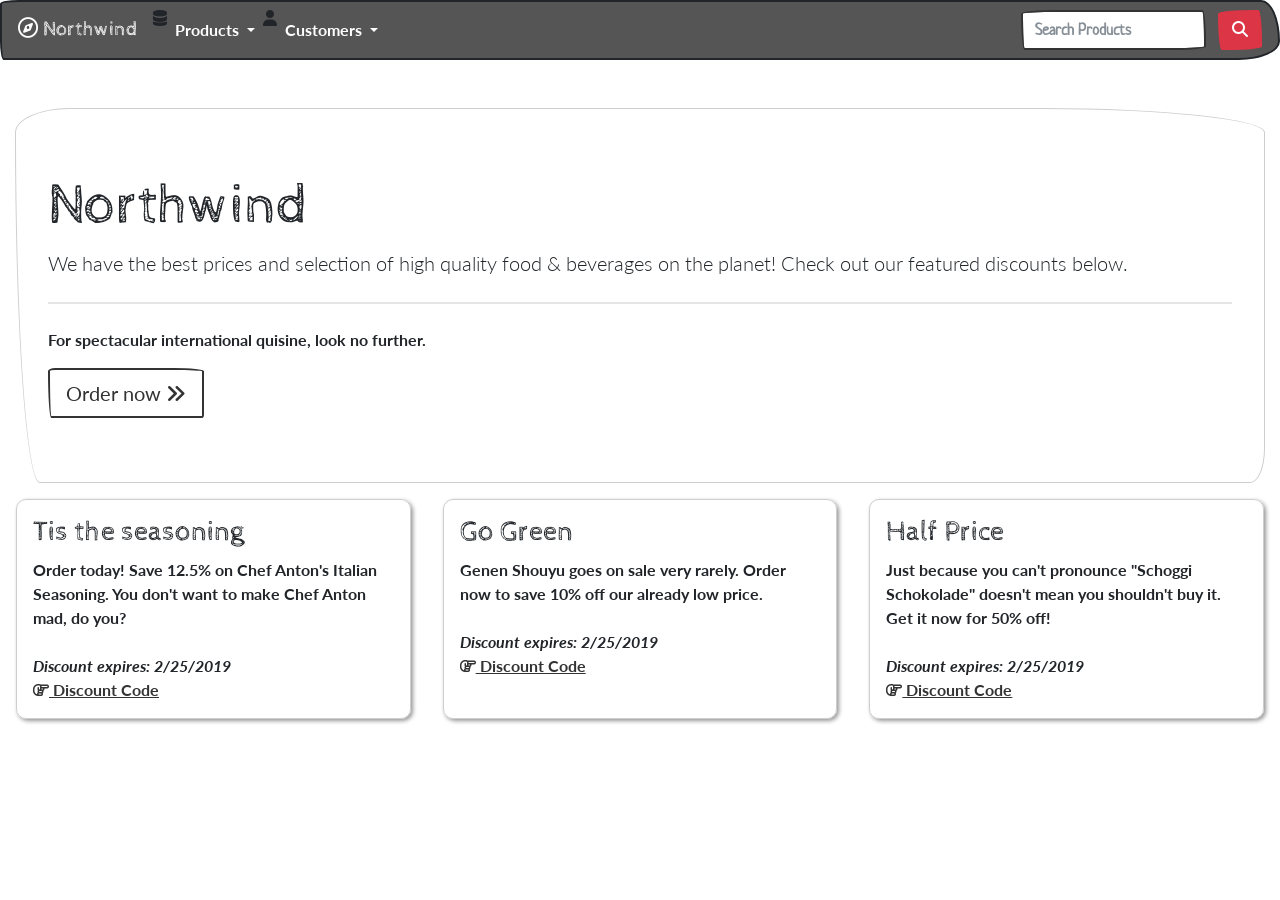
<file: index.html>
<!DOCTYPE html>
<html lang="en">
<head>
    <!-- test -->
    <meta charset="UTF-8">
    <meta http-equiv="X-UA-Compatible" content="IE=edge">
    <meta name="viewport" content="width=device-width, initial-scale=1.0">
    <title>Northwind</title>
    <!-- bootstrap css -->
    <!-- <link rel="stylesheet" href="https://cdn.jsdelivr.net/npm/bootstrap@4.6.2/dist/css/bootstrap.min.css" integrity="sha384-xOolHFLEh07PJGoPkLv1IbcEPTNtaed2xpHsD9ESMhqIYd0nLMwNLD69Npy4HI+N" crossorigin="anonymous"> -->
    <link rel="stylesheet" href="css/bootstrap.min.css">
    <!-- font awesome -->
    <link rel="stylesheet" href="https://cdnjs.cloudflare.com/ajax/libs/font-awesome/6.2.1/css/all.min.css" integrity="sha512-MV7K8+y+gLIBoVD59lQIYicR65iaqukzvf/nwasF0nqhPay5w/9lJmVM2hMDcnK1OnMGCdVK+iQrJ7lzPJQd1w==" crossorigin="anonymous" referrerpolicy="no-referrer" />
    <!-- google font -->
    <link href="https://fonts.googleapis.com/css?family=Lato" rel="stylesheet">
    <!-- custom css -->
    <link href="css/client.css" rel="stylesheet" />
</head>
<body>
     <!-- toast -->
     <div id="toast" class="toast">
        <div class="toast-header">
            <strong class="mr-auto" id="product">Product Name</strong>
            <button type="button" class="ml-2 mb-1 close" data-dismiss="toast" aria-label="Close">
                <span aria-hidden="true">&times;</span>
            </button>
        </div>
        <div class="toast-body">
            Discount Code: <strong id="code">CODE</strong>
        </div>
    </div>
    <!-- navbar -->
    <nav class="navbar navbar-expand-md navbar-dark bg-dark">
        <!-- navbar brand -->
        <a class="navbar-brand" href="#"><i class="fa-regular fa-compass"></i> Northwind</a>
        <!-- button to make navbar collapsible -->
        <button class="navbar-toggler" type="button" data-toggle="collapse" data-target="#navbarSupportedContent" aria-controls="navbarSupportedContent" aria-expanded="false" aria-label="Toggle navigation">
            <span class="navbar-toggler-icon"></span>
        </button>
        <!-- navbar content that is collapsible -->
        <div class="collapse navbar-collapse" id="navbarSupportedContent">
            <!-- list of all nav items -->
            <ul class="navbar-nav mr-auto">
                <!-- nav item dropdown -->
                <li class="nav-item dropdown d-flex">
                    <i class="fa-solid fa-database"></i>
                    <a class="nav-link dropdown-toggle" href="#" id="productDropdown" role="button" data-toggle="dropdown" aria-haspopup="true" aria-expanded="false">
                        Products
                    </a>
                    <!-- nav items -->
                    <div class="dropdown-menu" aria-labelledby="productDropdown">
                        <a class="dropdown-item" href="#">Browse Categories</a>
                        <a class="dropdown-item" href="#">Product Search</a>
                        <div class="dropdown-divider"></div>
                        <a class="dropdown-item" href="#">Current Discounts</a>
                    </div>
                </li>
                <li class="nav-item dropdown d-flex">
                    <i class="fa-solid fa-user"></i>
                    <a class="nav-link dropdown-toggle" href="#" id="customerDropdown" role="button" data-toggle="dropdown" aria-haspopup="true" aria-expanded="false">
                        Customers
                    </a>
                    <!-- nav items -->
                    <div class="dropdown-menu" aria-labelledby="customerDropdown">
                        <i class="fa-solid fa-bolt"></i><a class="dropdown-item" href="#">Account</a>
                        <i class="fa-sharp fa-solid fa-user-plus"></i><a class="dropdown-item" href="#">Register</a>
                        <div class="dropdown-divider"></div>
                        <i class="fa-solid fa-list"></i><a class="dropdown-item" href="#">Sign In</a>
                    </div>
                </li>
            </ul>
            <!-- search form in navbar -->
            <form class="form-inline ml-auto d-none d-md-block">
                <input class="form-control mr-sm-2" type="search" placeholder="Search Products" aria-label="Search">
                <button class="btn btn-danger my-2 my-sm-0" type="submit"><i class="fas fa-search"></i><span class="sr-only">Search</span></button>
            </form>
        </div>
    </nav>
    <!-- container -->
    <div class="container-fluid py-5">
        <!-- jumbotron -->
        <div class="jumbotron mb-0">
            <h1 class="display-4 logo">Northwind</h1>
            <p class="lead">We have the best prices and selection of high quality food &amp; beverages on the planet! Check out our featured discounts below.</p>
            <hr class="my-4">
            <p>For spectacular international quisine, look no further.</p>
            <a class="btn btn-outline-primary btn-lg" href="#" role="button">Order now <i class="fas fa-angle-double-right"></i></a>
        </div>
        <!-- grid -->
        <div class="row">
            <div class="col-md m-3 p-3 discounts"> 
                <h3>Tis the seasoning</h3>
                <div class="mb-4">
                    Order today! Save 12.5% on Chef Anton's Italian Seasoning.
                    You don't want to make Chef Anton mad, do you?
                </div>
                <i>Discount expires: 2/25/2019</i><br />
                <a href="#" class="code" data-name="Chef Aton's Italian Seasonings" data-code="1234">
                    <i class="far fa-hand-point-right"></i> Discount Code</a>
            </div>
            <div class="col-md m-3 p-3 discounts">
                <h3>Go Green</h3>
                <div class="mb-4">
                    Genen Shouyu goes on sale very rarely. Order now to save 10% off our already low price.
                </div>
                <i>Discount expires: 2/25/2019</i><br />
                <a href="#" class="code" data-name="Genen Shouyu" data-code="5674">
                    <i class="far fa-hand-point-right"></i> Discount Code</a>
            </div>
            <div class="col-md m-3 p-3 discounts">
                <h3>Half Price</h3>
                <div class="mb-4">
                    Just because you can't pronounce "Schoggi Schokolade" doesn't mean you shouldn't buy it. Get it now for 50% off!
                </div>
                <i>Discount expires: 2/25/2019</i><br />
                <a href="#" class="code" data-name="Schoggi Schokolade" data-code="6969">
                    <i class="far fa-hand-point-right"></i> Discount Code</a>
            </div>
        </div>
    </div>
    <!-- jquery -->
    <script src="https://cdn.jsdelivr.net/npm/jquery@3.5.1/dist/jquery.slim.min.js" integrity="sha384-DfXdz2htPH0lsSSs5nCTpuj/zy4C+OGpamoFVy38MVBnE+IbbVYUew+OrCXaRkfj" crossorigin="anonymous"></script>
    <!-- bootstrap js -->
    <script src="https://cdn.jsdelivr.net/npm/bootstrap@4.6.2/dist/js/bootstrap.bundle.min.js" integrity="sha384-Fy6S3B9q64WdZWQUiU+q4/2Lc9npb8tCaSX9FK7E8HnRr0Jz8D6OP9dO5Vg3Q9ct" crossorigin="anonymous"></script>
    <!-- client js -->
    <script src="js/client.js"></script>
</body>
</html>
</file>
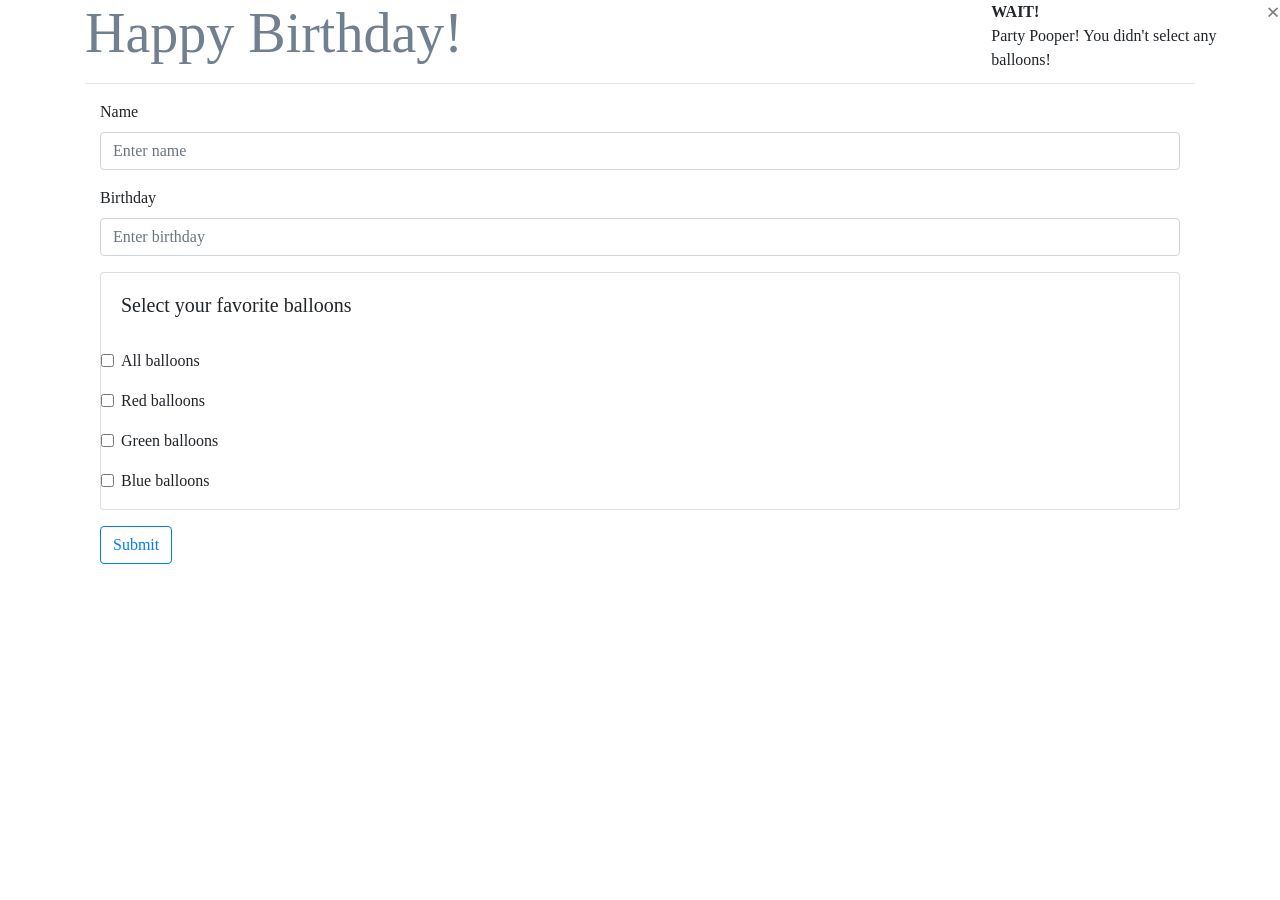
<file: balloon.html>
<!DOCTYPE html>
<html lang="en">
    <head>
        <meta charset="UTF-8">
        <meta http-equiv="X-UA-Compatible" content="IE=edge">
        <meta name="viewport" content="width=device-width, initial-scale=1.0">
        <title>Balloons</title>
         <!-- bootstrap -->
        <link rel="stylesheet" href="css/default.css" />
        <link rel="stylesheet" href="css/default.date.css" />
        <link rel="stylesheet" href="https://stackpath.bootstrapcdn.com/bootstrap/4.2.1/css/bootstrap.min.css" integrity="sha384-GJzZqFGwb1QTTN6wy59ffF1BuGJpLSa9DkKMp0DgiMDm4iYMj70gZWKYbI706tWS" crossorigin="anonymous">
        <link rel="stylesheet" href="https://stackpath.bootstrapcdn.com/bootstrap/4.2.1/css/bootstrap.min.css" integrity="sha384-GJzZqFGwb1QTTN6wy59ffF1BuGJpLSa9DkKMp0DgiMDm4iYMj70gZWKYbI706tWS" crossorigin="anonymous">
        <!-- style for h1 and text--> 
        <style>
            h1 {
                font-family: 'Londrina Shadow';
                font-size: 3.5em;
            }

            .h1-color {
                color: slategray;
            }
    
            body {
                font-family: 'Questrial';
            }
            /* makes the h1 element an inline block so its able to properly animate */
            h1.animated__animated {
                display: inline-block;
            }
            .ball{
                visibility: hidden;
            }

            .toast {
                position: absolute;
                top: 0;
                right: 0;
            }
        </style>
          <link
          rel="stylesheet"
          href="https://cdnjs.cloudflare.com/ajax/libs/animate.css/4.1.1/animate.min.css"
        />
      
    </head>
    <body>
        <!-- toast -->
        <div id="toast" class="toast">
            <div class="toast-header">
                <strong class="mr-auto">WAIT!</strong>
                <button type="button" class="ml-2 mb-1 close" data-dismiss="toast" aria-label="Close">
                    <span aria-hidden="true">&times;</span>
                </button>
            </div>
            <div class="toast-body">
                Party Pooper! You didn't select any balloons!
            </div>
        </div>
         <!-- content -->
         <div class="container">
            <!-- animated text -->
            <h1 class="animate__animated h1-color">Happy Birthday!</h1><hr />
            <form role="form">
                <div class="row">
                    <div class="col-sm">
                        
                        <div class="col-sm">
                            <div class="form-group">
                                <label for="name">Name</label>
                                <input type="text" class="form-control" id="name" placeholder="Enter name">
                            </div>
                            <div class="form-group">
                                <label for="birthday">Birthday</label>
                                <input type="text" class="form-control" id="birthday" placeholder="Enter birthday" />
                            </div>
                            <!-- adds card to the page -->
                            <div class="card">
                                <div class="card-body">
                                    <h5 class="card-title">Select your favorite balloons</h5>
        
                                </div>
                                <!--add check boxes -->
                                <div class="form-group form-check">
                                    <input type="checkbox" class="form-check-input" id="all">
                                    <label class="form-check-label" for="all">All balloons</label>
                                </div>
                                <div class="form-group form-check">
                                    <input type="checkbox" class="form-check-input" id="red">
                                    <label class="form-check-label" for="red">Red balloons</label>
                                </div>
                                <div class="form-group form-check">
                                    <input type="checkbox" class="form-check-input" id="green">
                                    <label class="form-check-label" for="green">Green balloons</label>
                                </div>
                                <div class="form-group form-check">
                                    <input type="checkbox" class="form-check-input" id="blue">
                                    <label class="form-check-label" for="blue">Blue balloons</label>
                                </div>
                                 </div>
                                 <!--button with bootstrap styling-->
                                <button type="button" class="btn btn-outline-primary mt-3" id="submit">Submit</button>
                           
                    <div class="col-sm">
                        <img src="media/red.png" class="ball" alt="red balloon" id="redImg" />
                        <img src="media/green.png" class="ball" alt="green balloon" id="greenImg" />
                        <img src="media/blue.png" class="ball" alt="blue balloon" id="blueImg" />
    
                    </div>
                </div>
            </form>
        </div>
    
        <script src="https://code.jquery.com/jquery-3.3.1.slim.min.js" integrity="sha384-q8i/X+965DzO0rT7abK41JStQIAqVgRVzpbzo5smXKp4YfRvH+8abtTE1Pi6jizo" crossorigin="anonymous"></script>
        <!-- popper -->
        <script src="https://cdnjs.cloudflare.com/ajax/libs/popper.js/1.14.6/umd/popper.min.js" integrity="sha384-wHAiFfRlMFy6i5SRaxvfOCifBUQy1xHdJ/yoi7FRNXMRBu5WHdZYu1hA6ZOblgut" crossorigin="anonymous"></script>
        <!-- bootstrap -->
        <script src="https://stackpath.bootstrapcdn.com/bootstrap/4.2.1/js/bootstrap.min.js" integrity="sha384-B0UglyR+jN6CkvvICOB2joaf5I4l3gm9GU6Hc1og6Ls7i6U/mkkaduKaBhlAXv9k" crossorigin="anonymous"></script>
        <script src="https://stackpath.bootstrapcdn.com/bootstrap/4.2.1/js/bootstrap.min.js" integrity="sha384-B0UglyR+jN6CkvvICOB2joaf5I4l3gm9GU6Hc1og6Ls7i6U/mkkaduKaBhlAXv9k" crossorigin="anonymous"></script>
        <!-- pickadate -->
        <script src="/js/picker.js"></script>
        <script src="/js/picker.date.js"></script>
         <!-- custom js -->
        <script src="js/balloons.js"></script>
    </body>
    </html>
</file>
<file: css/client.css>
body {
    font-family: 'Lato', sans-serif;
}

.discounts {
    border-radius: 10px;
    box-shadow: 2px 2px 4px 0px rgba(150,150,150,1);
}

.jumbotron, .discounts {
    border: 1px solid #cecece;
}

.toast {
    position: absolute;
    top: 65px;
    right: 10px;
}
</file>
<file: css/default.css>
/* ==========================================================================
   $BASE-PICKER
   ========================================================================== */
/**
 * Note: the root picker element should *NOT* be styled more than what’s here.
 */
.picker {
  font-size: 16px;
  text-align: left;
  line-height: 1.2;
  color: #000;
  position: absolute;
  z-index: 10000;
  -webkit-user-select: none;
     -moz-user-select: none;
      -ms-user-select: none;
          user-select: none;
  outline: none;
}
/**
 * The picker input element.
 */
.picker__input {
  cursor: default;
}
/**
 * When the picker is opened, the input element is “activated”.
 */
.picker__input.picker__input--active {
  border-color: #0089ec;
}
/**
 * The holder is the only “scrollable” top-level container element.
 */
.picker__holder {
  width: 100%;
  overflow-y: auto;
  -webkit-overflow-scrolling: touch;
}

/*!
 * Default mobile-first, responsive styling for pickadate.js
 * Demo: http://amsul.github.io/pickadate.js
 */
/**
 * Note: the root picker element should *NOT* be styled more than what’s here.
 */
/**
 * Make the holder and frame fullscreen.
 */
.picker__holder,
.picker__frame {
  top: 0;
  bottom: 0;
  left: 0;
  right: 0;
  -ms-transform: translateY(100%);
      transform: translateY(100%);
}
/**
 * The holder should overlay the entire screen.
 */
.picker__holder {
  position: fixed;
  transition: background 0.15s ease-out, transform 0s 0.15s;
  -webkit-backface-visibility: hidden;
}
/**
 * The frame that bounds the box contents of the picker.
 */
.picker__frame {
  position: absolute;
  margin: 0 auto;
  min-width: 256px;
  max-width: 666px;
  width: 100%;
  -ms-filter: "progid:DXImageTransform.Microsoft.Alpha(Opacity=0)";
  filter: alpha(opacity=0);
  -moz-opacity: 0;
  opacity: 0;
  transition: all 0.15s ease-out;
}
@media (min-height: 33.875em) {
  .picker__frame {
    overflow: visible;
    top: auto;
    bottom: -100%;
    max-height: 80%;
  }
}
@media (min-height: 40.125em) {
  .picker__frame {
    margin-bottom: 7.5%;
  }
}
/**
 * The wrapper sets the stage to vertically align the box contents.
 */
.picker__wrap {
  display: table;
  width: 100%;
  height: 100%;
}
@media (min-height: 33.875em) {
  .picker__wrap {
    display: block;
  }
}
/**
 * The box contains all the picker contents.
 */
.picker__box {
  background: #fff;
  display: table-cell;
  vertical-align: middle;
}
@media (min-height: 26.5em) {
  .picker__box {
    font-size: 1.25em;
  }
}
@media (min-height: 33.875em) {
  .picker__box {
    display: block;
    font-size: 1.33em;
    border: 1px solid #777;
    border-top-color: #898989;
    border-bottom-width: 0;
    border-radius: 5px 5px 0 0;
    box-shadow: 0 12px 36px 16px rgba(0, 0, 0, 0.24);
  }
}
@media (min-height: 40.125em) {
  .picker__box {
    font-size: 1.5em;
    border-bottom-width: 1px;
    border-radius: 5px;
  }
}
/**
 * When the picker opens...
 */
.picker--opened .picker__holder {
  -ms-transform: translateY(0);
      transform: translateY(0);
  background: transparent;
  -ms-filter: "progid:DXImageTransform.Microsoft.gradient(startColorstr=#1E000000,endColorstr=#1E000000)";
  zoom: 1;
  background: rgba(0, 0, 0, 0.32);
  transition: background 0.15s ease-out;
}
.picker--opened .picker__frame {
  -ms-transform: translateY(0);
      transform: translateY(0);
  -ms-filter: "progid:DXImageTransform.Microsoft.Alpha(Opacity=100)";
  filter: alpha(opacity=100);
  -moz-opacity: 1;
  opacity: 1;
}
@media (min-height: 33.875em) {
  .picker--opened .picker__frame {
    top: auto;
    bottom: 0;
  }
}
</file>
<file: css/default.date.css>
/* ==========================================================================
   $BASE-DATE-PICKER
   ========================================================================== */
/**
 * The picker box.
 */
.picker__box {
  padding: 0 1em;
}
/**
 * The header containing the month and year stuff.
 */
.picker__header {
  text-align: center;
  position: relative;
  margin-top: .75em;
}
/**
 * The month and year labels.
 */
.picker__month,
.picker__year {
  font-weight: 500;
  display: inline-block;
  margin-left: .25em;
  margin-right: .25em;
}
.picker__year {
  color: #999;
  font-size: .8em;
  font-style: italic;
}
/**
 * The month and year selectors.
 */
.picker__select--month,
.picker__select--year {
  border: 1px solid #b7b7b7;
  height: 2em;
  padding: .5em;
  margin-left: .25em;
  margin-right: .25em;
}
@media (min-width: 24.5em) {
  .picker__select--month,
  .picker__select--year {
    margin-top: -0.5em;
  }
}
.picker__select--month {
  width: 35%;
}
.picker__select--year {
  width: 22.5%;
}
.picker__select--month:focus,
.picker__select--year:focus {
  border-color: #0089ec;
}
/**
 * The month navigation buttons.
 */
.picker__nav--prev,
.picker__nav--next {
  position: absolute;
  padding: .5em 1.25em;
  width: 1em;
  height: 1em;
  box-sizing: content-box;
  top: -0.25em;
}
@media (min-width: 24.5em) {
  .picker__nav--prev,
  .picker__nav--next {
    top: -0.33em;
  }
}
.picker__nav--prev {
  left: -1em;
  padding-right: 1.25em;
}
@media (min-width: 24.5em) {
  .picker__nav--prev {
    padding-right: 1.5em;
  }
}
.picker__nav--next {
  right: -1em;
  padding-left: 1.25em;
}
@media (min-width: 24.5em) {
  .picker__nav--next {
    padding-left: 1.5em;
  }
}
.picker__nav--prev:before,
.picker__nav--next:before {
  content: " ";
  border-top: .5em solid transparent;
  border-bottom: .5em solid transparent;
  border-right: 0.75em solid #000;
  width: 0;
  height: 0;
  display: block;
  margin: 0 auto;
}
.picker__nav--next:before {
  border-right: 0;
  border-left: 0.75em solid #000;
}
.picker__nav--prev:hover,
.picker__nav--next:hover {
  cursor: pointer;
  color: #000;
  background: #b1dcfb;
}
.picker__nav--disabled,
.picker__nav--disabled:hover,
.picker__nav--disabled:before,
.picker__nav--disabled:before:hover {
  cursor: default;
  background: none;
  border-right-color: #f5f5f5;
  border-left-color: #f5f5f5;
}
/**
 * The calendar table of dates
 */
.picker__table {
  text-align: center;
  border-collapse: collapse;
  border-spacing: 0;
  table-layout: fixed;
  font-size: inherit;
  width: 100%;
  margin-top: .75em;
  margin-bottom: .5em;
}
@media (min-height: 33.875em) {
  .picker__table {
    margin-bottom: .75em;
  }
}
.picker__table td {
  margin: 0;
  padding: 0;
}
/**
 * The weekday labels
 */
.picker__weekday {
  width: 14.285714286%;
  font-size: .75em;
  padding-bottom: .25em;
  color: #999;
  font-weight: 500;
  /* Increase the spacing a tad */
}
@media (min-height: 33.875em) {
  .picker__weekday {
    padding-bottom: .5em;
  }
}
/**
 * The days on the calendar
 */
.picker__day {
  padding: .3125em 0;
  font-weight: 200;
  border: 1px solid transparent;
}
.picker__day--today {
  position: relative;
}
.picker__day--today:before {
  content: " ";
  position: absolute;
  top: 2px;
  right: 2px;
  width: 0;
  height: 0;
  border-top: 0.5em solid #0059bc;
  border-left: .5em solid transparent;
}
.picker__day--disabled:before {
  border-top-color: #aaa;
}
.picker__day--outfocus {
  color: #ddd;
}
.picker__day--infocus:hover,
.picker__day--outfocus:hover {
  cursor: pointer;
  color: #000;
  background: #b1dcfb;
}
.picker__day--highlighted {
  border-color: #0089ec;
}
.picker__day--highlighted:hover,
.picker--focused .picker__day--highlighted {
  cursor: pointer;
  color: #000;
  background: #b1dcfb;
}
.picker__day--selected,
.picker__day--selected:hover,
.picker--focused .picker__day--selected {
  background: #0089ec;
  color: #fff;
}
.picker__day--disabled,
.picker__day--disabled:hover,
.picker--focused .picker__day--disabled {
  background: #f5f5f5;
  border-color: #f5f5f5;
  color: #ddd;
  cursor: default;
}
.picker__day--highlighted.picker__day--disabled,
.picker__day--highlighted.picker__day--disabled:hover {
  background: #bbb;
}
/**
 * The footer containing the "today", "clear", and "close" buttons.
 */
.picker__footer {
  text-align: center;
}
.picker__button--today,
.picker__button--clear,
.picker__button--close {
  border: 1px solid #fff;
  background: #fff;
  font-size: .8em;
  padding: .66em 0;
  font-weight: bold;
  width: 33%;
  display: inline-block;
  vertical-align: bottom;
}
.picker__button--today:hover,
.picker__button--clear:hover,
.picker__button--close:hover {
  cursor: pointer;
  color: #000;
  background: #b1dcfb;
  border-bottom-color: #b1dcfb;
}
.picker__button--today:focus,
.picker__button--clear:focus,
.picker__button--close:focus {
  background: #b1dcfb;
  border-color: #0089ec;
  outline: none;
}
.picker__button--today:before,
.picker__button--clear:before,
.picker__button--close:before {
  position: relative;
  display: inline-block;
  height: 0;
}
.picker__button--today:before,
.picker__button--clear:before {
  content: " ";
  margin-right: .45em;
}
.picker__button--today:before {
  top: -0.05em;
  width: 0;
  border-top: 0.66em solid #0059bc;
  border-left: .66em solid transparent;
}
.picker__button--clear:before {
  top: -0.25em;
  width: .66em;
  border-top: 3px solid #e20;
}
.picker__button--close:before {
  content: "\D7";
  top: -0.1em;
  vertical-align: top;
  font-size: 1.1em;
  margin-right: .35em;
  color: #777;
}
.picker__button--today[disabled],
.picker__button--today[disabled]:hover {
  background: #f5f5f5;
  border-color: #f5f5f5;
  color: #ddd;
  cursor: default;
}
.picker__button--today[disabled]:before {
  border-top-color: #aaa;
}

/* ==========================================================================
   $DEFAULT-DATE-PICKER
   ========================================================================== */
</file>
